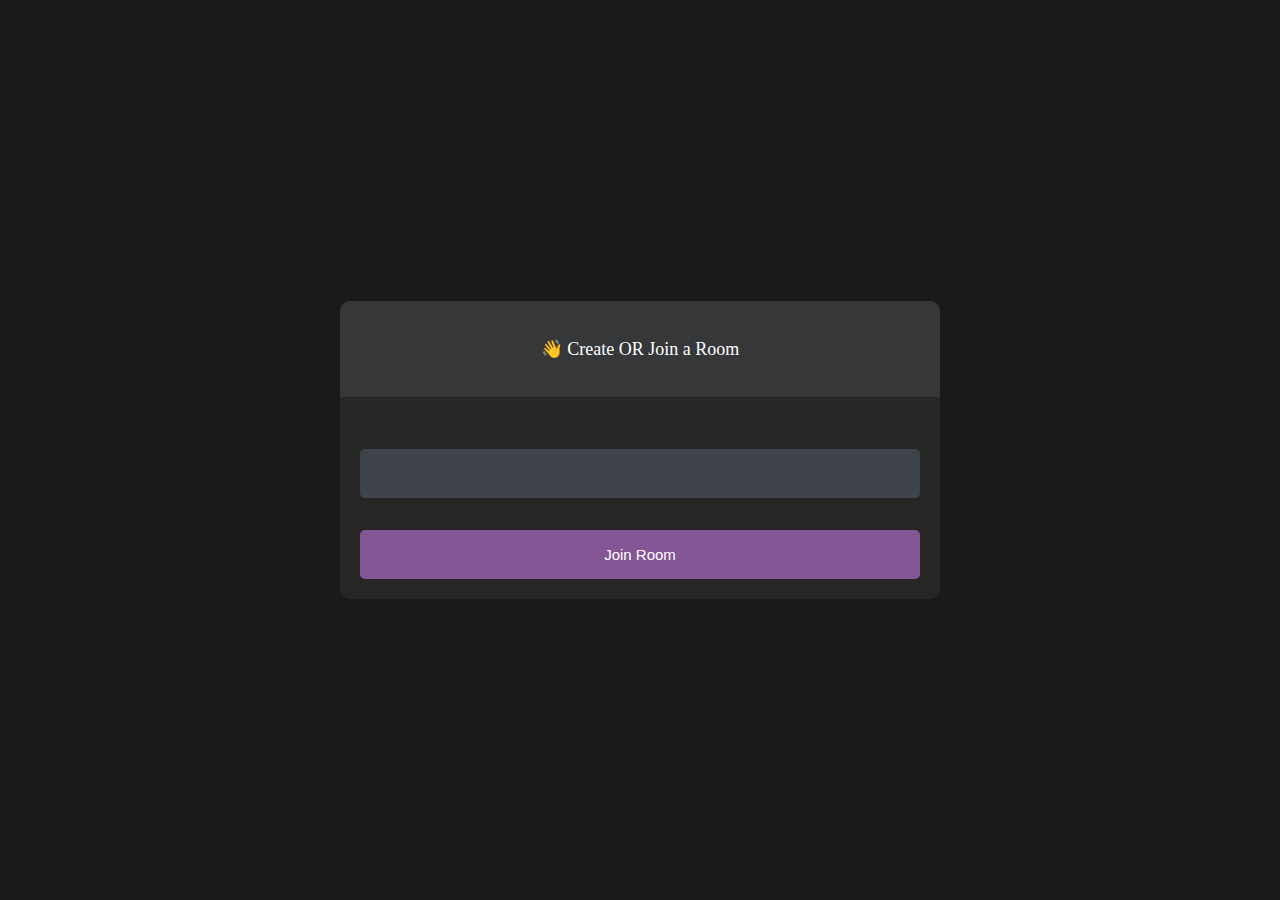
<file: index.html>
<!DOCTYPE html>
<html lang="en">
<head>
    <meta charset="UTF-8">
    <meta http-equiv="X-UA-Compatible" content="IE=edge">
    <meta name="viewport" content="width=device-width, initial-scale=1.0">
    <title>PeerChat</title>
    <link rel="stylesheet" href="/style.css"/>
</head>
<body>
    <div id="videos">
        <video class="video-player" id="user-1" autoplay playsinline></video>
        <video class="video-player" id="user-2" autoplay playsinline></video>
    </div>

    <div id="controls">
        <div class="control-container" id="camera" >
            <img src="/icons/camera.png"/>
        </div>

        <div class="control-container" id="mic" >
            <img src="/icons/mic.png"/>
        </div>

        <a href="/room.html">
            <div class="control-container" id="leave" >
            <img src="/icons/phone.png"/>
            </div>
        </a>  
    </div>
</body>
<script src="/agora-rtm-sdk-1.4.4.js"></script>
<script src="/main.js" ></script>
</html>
</file>
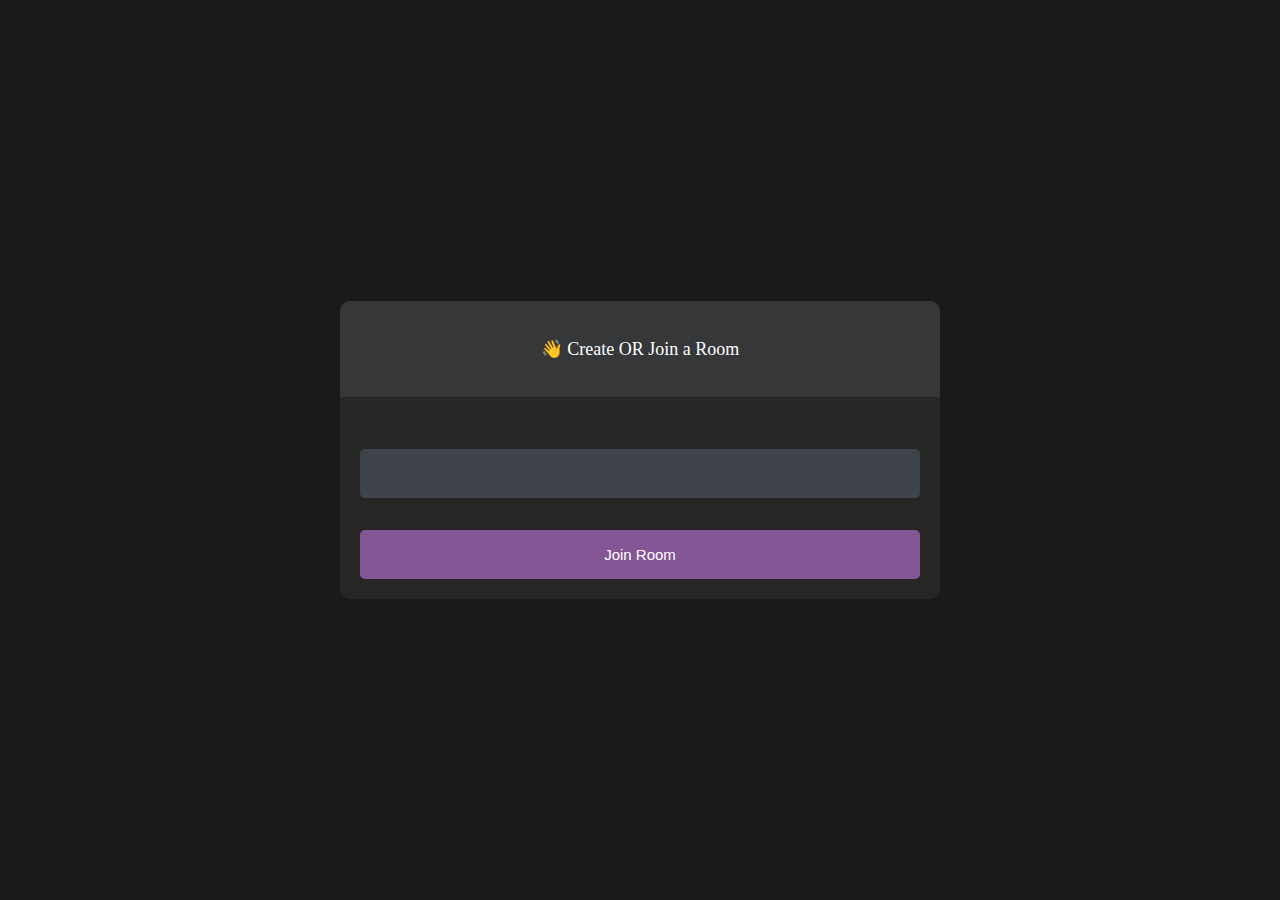
<file: room.html>
<!DOCTYPE html>
<html>
<head>
    <meta charset='utf-8'>
    <meta http-equiv='X-UA-Compatible' content='IE=edge'>
    <title>PeerChat</title>
    <meta name='viewport' content='width=device-width, initial-scale=1'>
    <link rel='stylesheet' type='text/css' media='screen' href='room.css'>
</head>
<body>
    
    <main id="lobby-container">
        <div id="form-container">
            <div id="form__container__header">
                <p>👋 Create OR Join a Room</p>
            </div>

            <div id="form__content__wrapper">
                <form id="join-form">
                    <input type="text" name="invite_link" required/>
                    <input type="submit" value="Join Room" />
                </form>
            </div>
        </div>
    </main>



</body>

<script>
    let form = document.getElementById('join-form')

    form.addEventListener('submit', (e) => {
        e.preventDefault()
        let inviteCode = e.target.invite_link.value
        window.location = `index.html?room=${inviteCode}` 
    })
</script>

</html>
</file>
<file: style.css>
*{
    margin: 0;
    padding: 0;
    box-sizing: border-box;
}

#videos{
    display: grid;
    grid-template-columns: 1fr ;
    height: 100vh;
    overflow: hidden;
}

.video-player{
    background-color: black;
    width: 100%;
    height: 100%;
    object-fit: cover;
}
#user-2{
    display: none;
}
.smallFrame{
    position: fixed;
    top: 20px;
    left: 20px;
    height: 170px;
    width: 300px;
    border-radius: 5px;
    border:2px solid #b366f9;
    -webkit-box-shadow: 3px 3px 15px -1px rgba(0,0,0,0.77);
    box-shadow: 3px 3px 15px -1px rgba(0,0,0,0.77);
    z-index: 999;
}

#controls{
    position: fixed;
    bottom: 20px;
    left: 50%;
    transform:translateX(-50%);
    display: flex;
    gap: 1em;
}
.control-container{
    background-color: rgb(179, 102, 249, .9);
    padding: 20px;
    border-radius: 50%;
    display: flex;
    justify-content: center;
    align-items: center;
    cursor: pointer;
  }

  .control-container img{
    height: 30px;
    width: 30px;
}
#leave{
    background-color: rgb(255,80,80, 1);
}
@media screen and (max-width:600px) {
    .smallFrame{
        height: 80px;
        width: 120px;
    }

    .control-container img{
        height: 20px;
        width: 20px;
    }
}
</file>
<file: room.css>
body{
    background-color: #1a1a1a;
    color: #fff;
}

#form-container{
    width: 90%;
    max-width: 600px;
    border-radius: 10px;
    background-color: #262625;
    position: fixed;
    top: 50%;
    left: 50%;
    transform: translate(-50%, -50%);
}


#form__container__header {
    border-radius: 10px 10px 0 0;
    padding: 30px;
    text-align: center;
    background-color: #363739;
    margin: 0;
    font-size: 18px;
    font-size: 300;
    line-height: 0;
  }

  #form__content__wrapper{
    padding: 20px;
}

input {
    box-sizing: border-box;
    color: #fff;
    width: 100%;
    margin: 0;
    border: none;
    border-radius: 5px;
    padding: 16px 20px;
    font-size: 15px;
    background-color: #3f434a;
    margin-top: 32px;
  }
 
 
  input[type='submit'] {
    background-color: #845695;
 
  }
</file>
